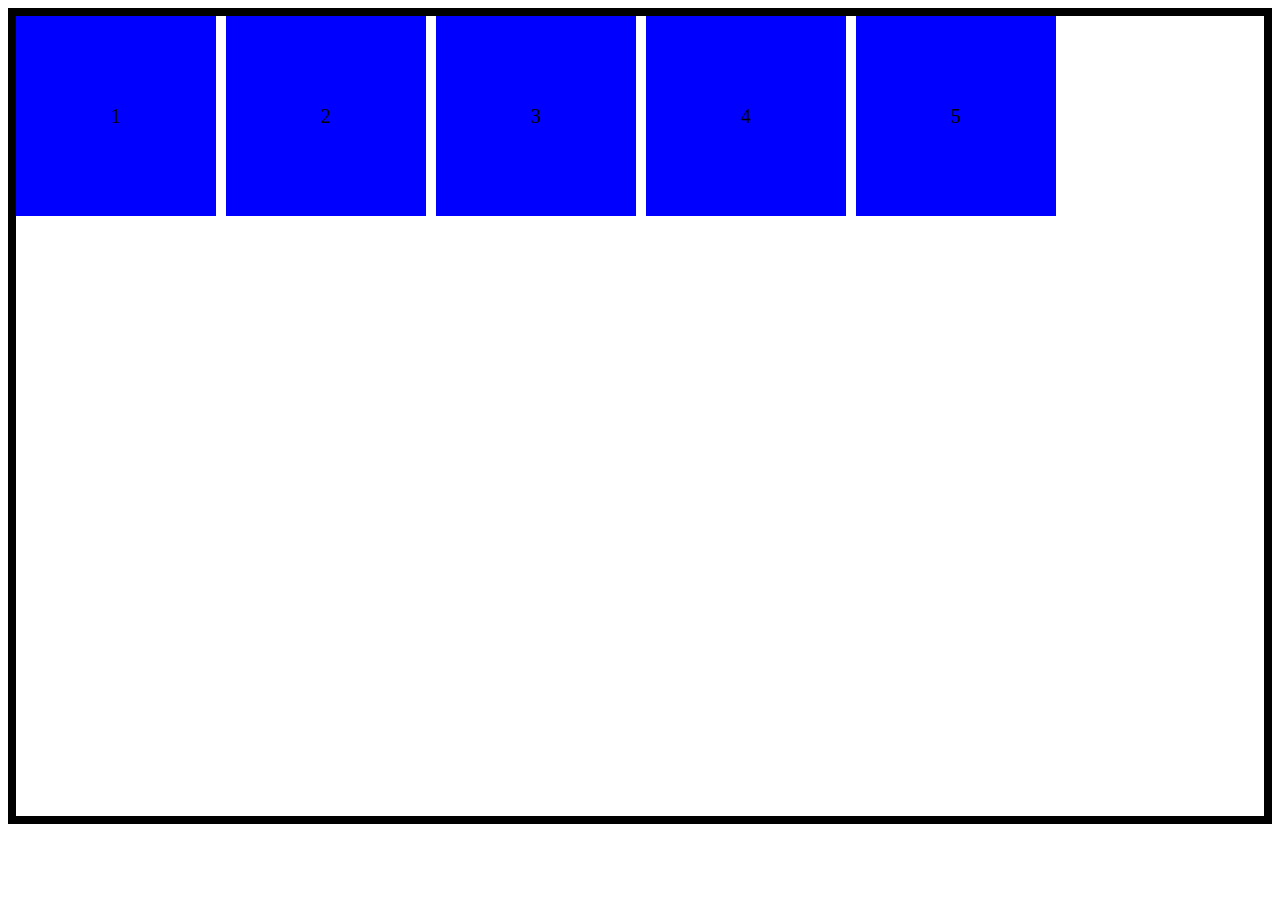
<file: practise/index.html>
<!DOCTYPE html>
<html lang="en">
    <head>
        <meta charset="UTF-8">
        <title>flex-Box</title>
        <link rel="stylesheet" href="style.css">
    </head>
    <body>
        <div class="flex-container">

            <div id="box1" class="box">1</div>
            <div class="box">2</div>
            <div class="box">3</div>
            <div class="box">4</div>
            <div class="box">5</div>
            <!-- <div class="box">6</div>
            <div class="box">7</div>
            <div class="box">8</div>
            <div class="box">9</div>
            <div class="box">10</div> -->
    
        </div>
    
    </body>

</html>
</file>
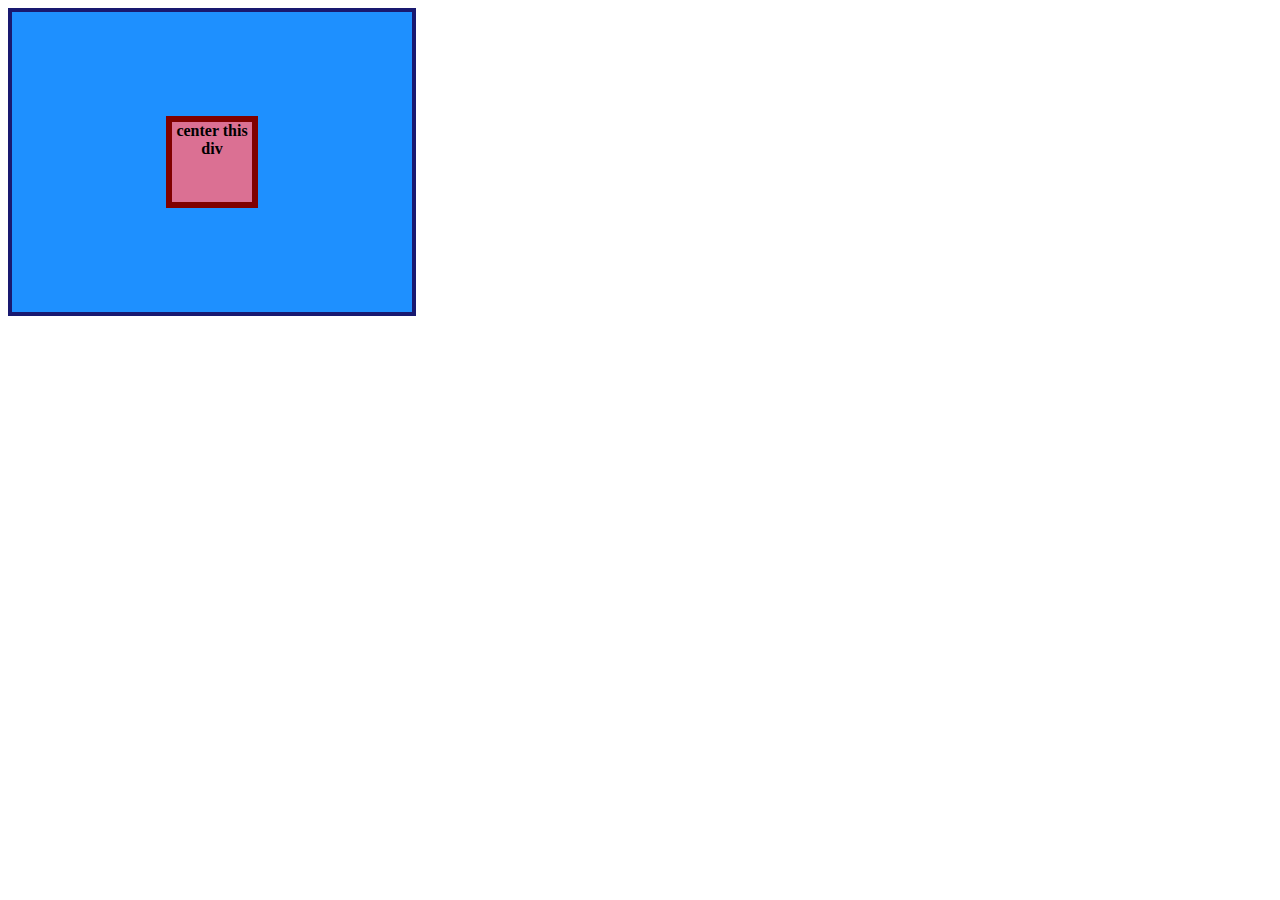
<file: foundations/flex/01-flex-center/index.html>
<!DOCTYPE html>
<html lang="en">
  <head>
    <meta charset="UTF-8">
    <meta http-equiv="X-UA-Compatible" content="IE=edge">
    <meta name="viewport" content="width=device-width, initial-scale=1.0">
    <title>CENTER THIS DIV</title>
    <link rel="stylesheet" href="style.css">
  </head>
  <body>
    <div class="container">
      <div class="box">center this div</div>
    </div>
  </body>
</html>
</file>
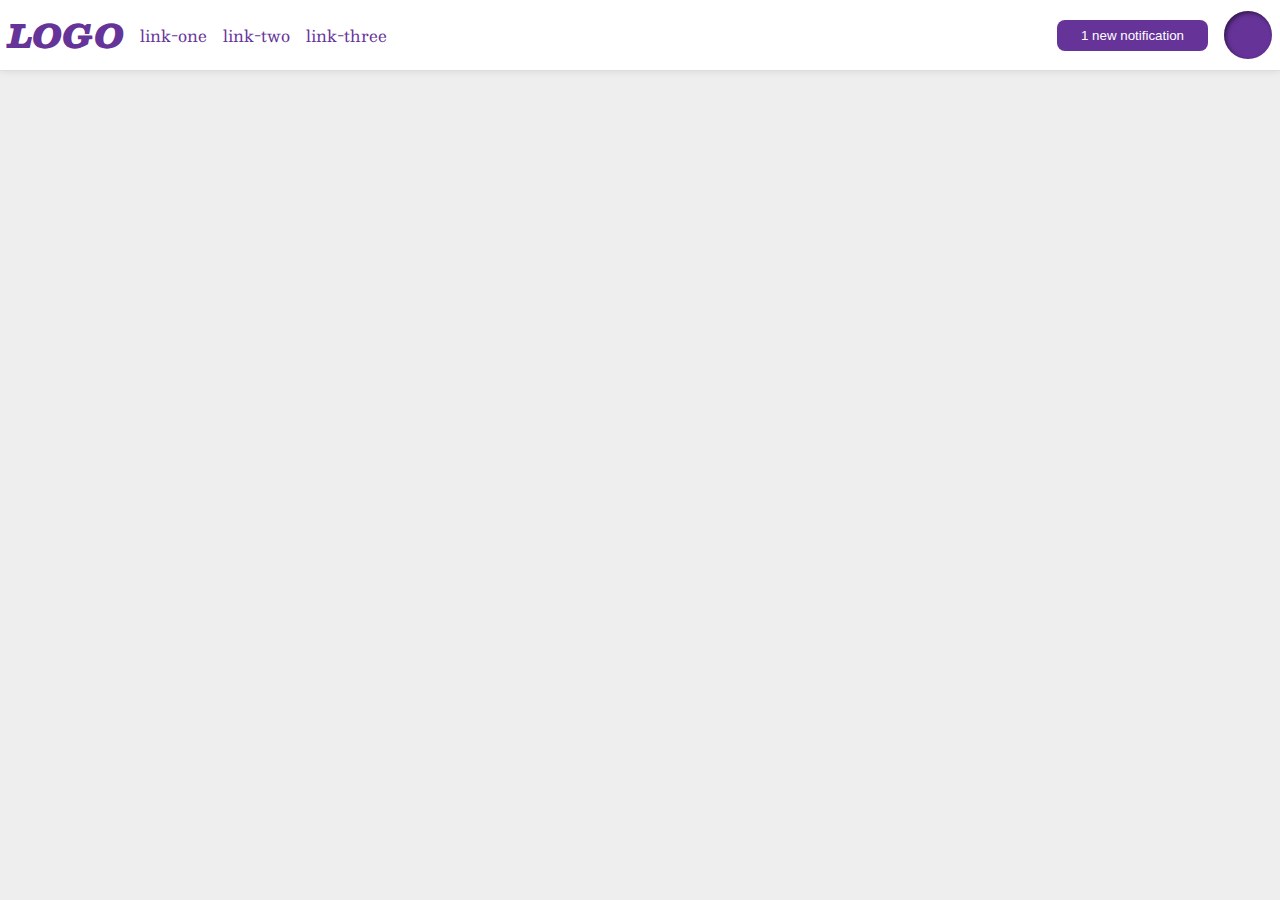
<file: foundations/flex/03-flex-header-2/index.html>
<!DOCTYPE html>
<html lang="en">
  <head>
    <meta charset="UTF-8">
    <meta http-equiv="X-UA-Compatible" content="IE=edge">
    <meta name="viewport" content="width=device-width, initial-scale=1.0">
    <title>Flex Header 2</title>
    <link rel="stylesheet" href="style.css">
  </head>
  <body>
    <div class="header">
      <!-- check throuh solution we divide two parts 
       left and right part left part for the logo and list
       and right part for the notifications and profile  -->
      
       <!-- left part -->
      <div class="left">
      <div class="logo">
        LOGO
      </div>
        <ul class="links">
        <li><a href="https://google.com">link-one</a></li>
        <li><a href="https://google.com">link-two</a></li>
        <li><a href="https://google.com">link-three</a></li>
      </ul>
      </div>

      <!-- right part  -->
      <div class="right">
      <button class="notifications">
        1 new notification
      </button>
      <div class="profile-image"></div>
      </div>
    </div>
  </body>
</html>
</file>
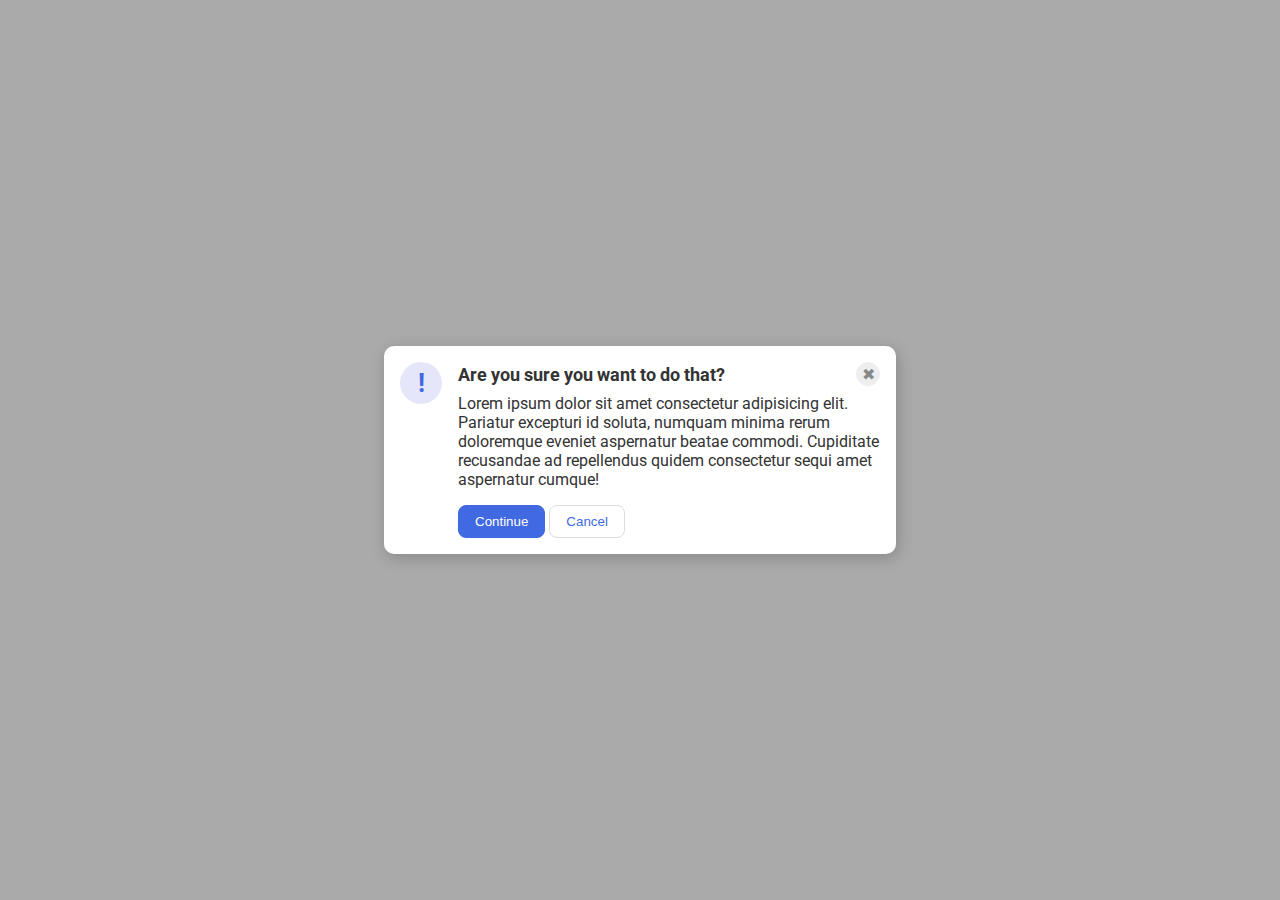
<file: foundations/flex/05-flex-modal/index.html>
<!DOCTYPE html>
<html lang="en">
  <head>
    <meta charset="UTF-8">
    <meta http-equiv="X-UA-Compatible" content="IE=edge">
    <meta name="viewport" content="width=device-width, initial-scale=1.0">
    <link rel="stylesheet" href="style.css">
    <title>Modal</title>
  </head>
  <body>
    <div class="modal">
      <div class="icon">!</div>
      <!-- creation of container with items header and close-button in it. -->
      <div class="container">
      <div class="header">Are you sure you want to do that?
        <!-- button was wrap with the header -->
        <button class="close-button">✖</button>
      </div>
      <div class="text">Lorem ipsum dolor sit amet consectetur adipisicing elit. Pariatur excepturi id soluta, numquam minima rerum doloremque eveniet aspernatur beatae commodi. Cupiditate recusandae ad repellendus quidem consectetur sequi amet aspernatur cumque!</div>
      <button class="continue">Continue</button>
      <button class="cancel">Cancel</button>
      </div>
    </div>
  </body>
</html>
</file>
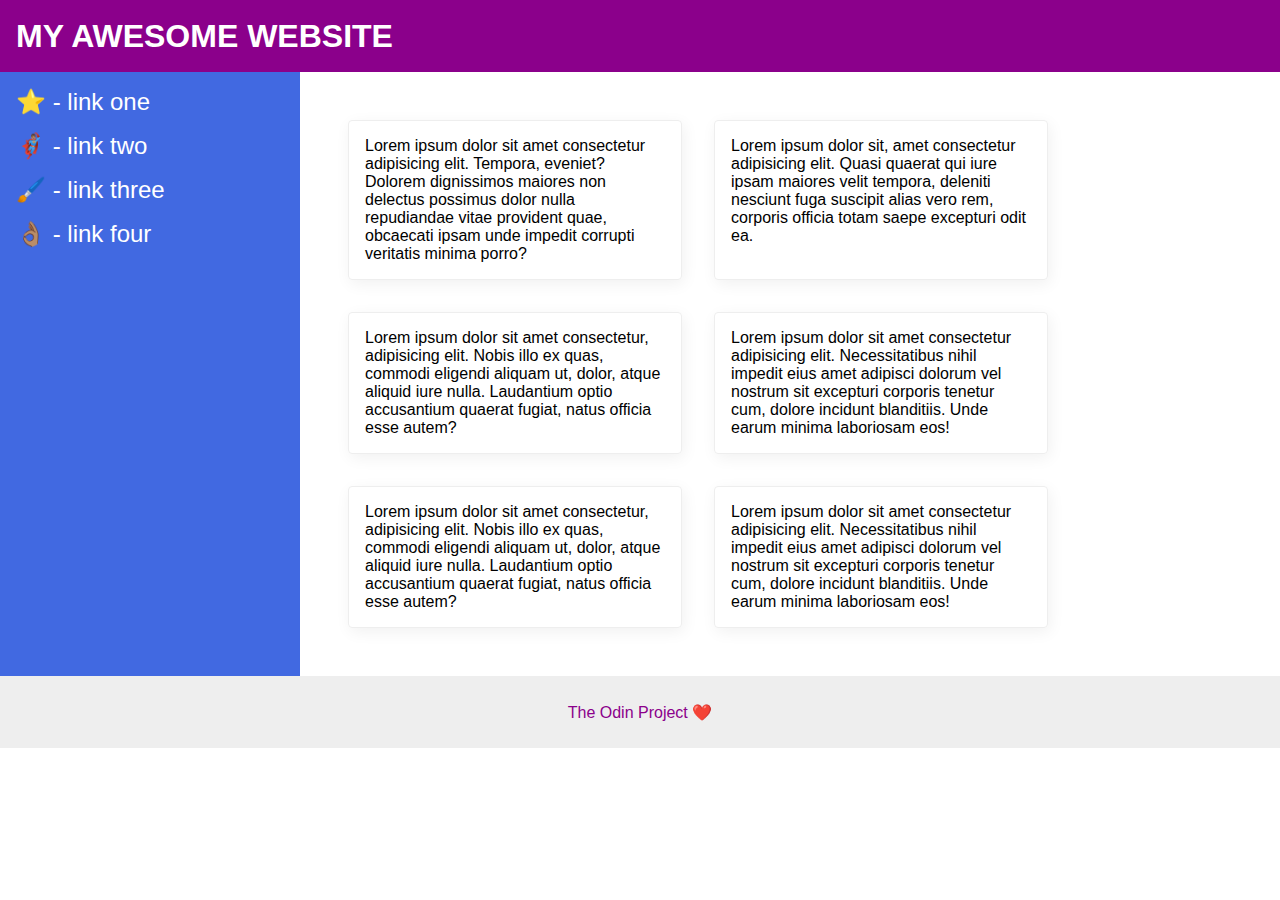
<file: foundations/flex/07-flex-layout-2/index.html>
<!DOCTYPE html>
<html lang="en">
  <head>
    <meta charset="UTF-8">
    <meta http-equiv="X-UA-Compatible" content="IE=edge">
    <meta name="viewport" content="width=device-width, initial-scale=1.0">
    <title>The Holy Grail</title>
    <link rel="stylesheet" href="style.css">
  </head>
  <body>
    <div class="header">
      MY AWESOME WEBSITE
    </div>
    
    <div class="body">
      <div class="sidebar">
        <ul>
          <li><a href="#">⭐ - link one</a></li>
          <li><a href="#">🦸🏽‍♂️ - link two</a></li>
          <li><a href="#">🖌️ - link three</a></li>
          <li><a href="#">👌🏽 - link four</a></li>
        </ul>
      </div>

      <div class="container">
      <div class="card">Lorem ipsum dolor sit amet consectetur adipisicing elit. Tempora, eveniet? Dolorem dignissimos maiores non delectus possimus dolor nulla repudiandae vitae provident quae, obcaecati ipsam unde impedit corrupti veritatis minima porro?</div>
      <div class="card">Lorem ipsum dolor sit, amet consectetur adipisicing elit. Quasi quaerat qui iure ipsam maiores velit tempora, deleniti nesciunt fuga suscipit alias vero rem, corporis officia totam saepe excepturi odit ea.</div>
      <div class="card">Lorem ipsum dolor sit amet consectetur, adipisicing elit. Nobis illo ex quas, commodi eligendi aliquam ut, dolor, atque aliquid iure nulla. Laudantium optio accusantium quaerat fugiat, natus officia esse autem?</div>
      <div class="card">Lorem ipsum dolor sit amet consectetur adipisicing elit. Necessitatibus nihil impedit eius amet adipisci dolorum vel nostrum sit excepturi corporis tenetur cum, dolore incidunt blanditiis. Unde earum minima laboriosam eos!</div>
      <div class="card">Lorem ipsum dolor sit amet consectetur, adipisicing elit. Nobis illo ex quas, commodi eligendi aliquam ut, dolor, atque aliquid iure nulla. Laudantium optio accusantium quaerat fugiat, natus officia esse autem?</div>
      <div class="card">Lorem ipsum dolor sit amet consectetur adipisicing elit. Necessitatibus nihil impedit eius amet adipisci dolorum vel nostrum sit excepturi corporis tenetur cum, dolore incidunt blanditiis. Unde earum minima laboriosam eos!</div>
      </div>
    </div>
    <div class="footer">
      The Odin Project ❤️
    </div>
  </body>
</html>
</file>
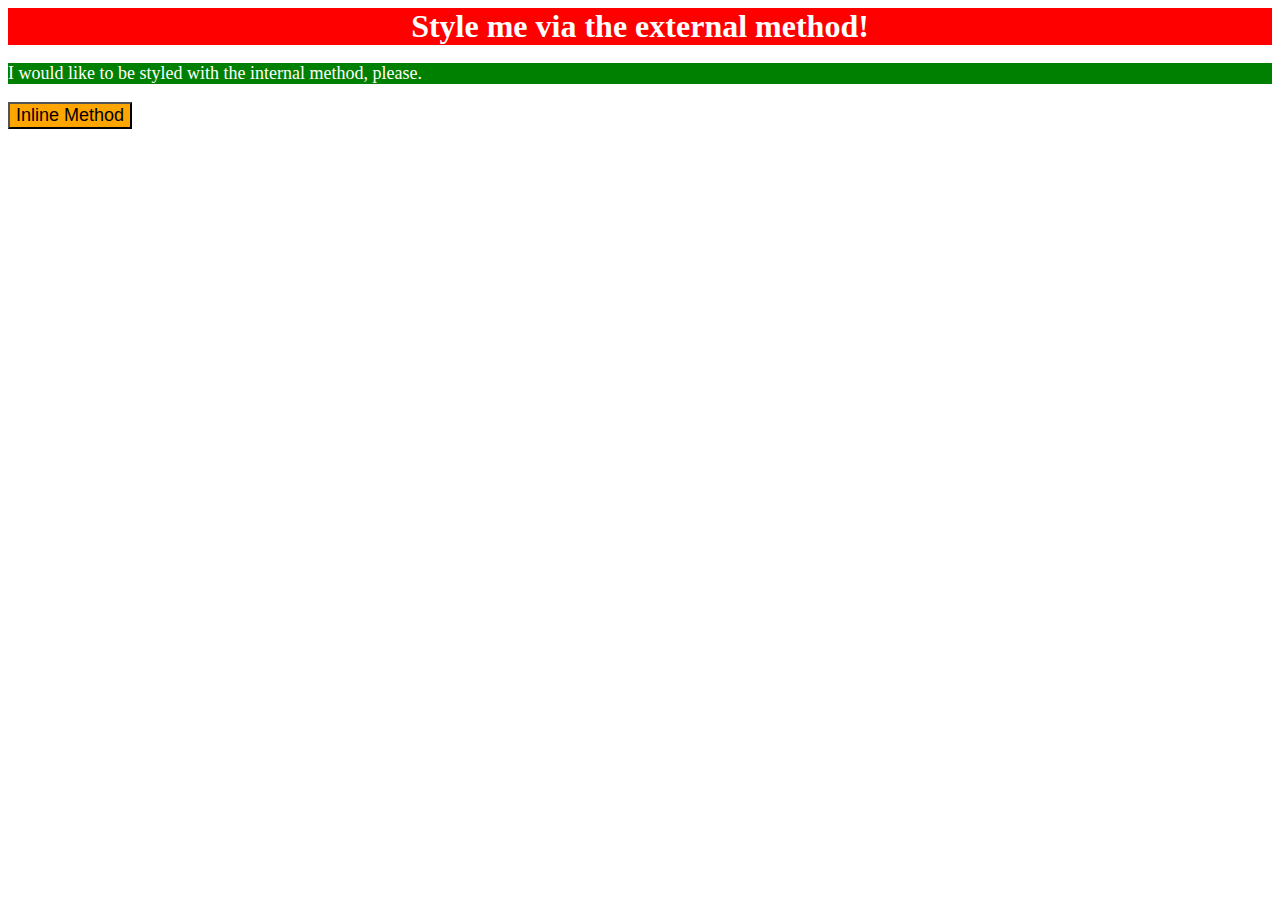
<file: foundations/intro-to-css/01-css-methods/index.html>
<!-- Exercise 00 -->
<!DOCTYPE html>
<html lang="en">

<head>
  <meta charset="UTF-8">
  <meta http-equiv="X-UA-Compatible" content="IE=edge">
  <meta name="viewport" content="width=device-width, initial-scale=1.0">
  <title>Methods for Adding CSS</title>
  <link rel="stylesheet" href="./style.css">
  <style>
    p {
      background-color: green;
      color: white;
      font-size: 18px;
    }
  </style>
</head>

<body>
  <div>Style me via the external method!</div>
  <p>I would like to be styled with the internal method, please.</p>
  <button style="background-color: orange; font-size: 18px;">Inline Method</button>
</body>

</html>
</file>
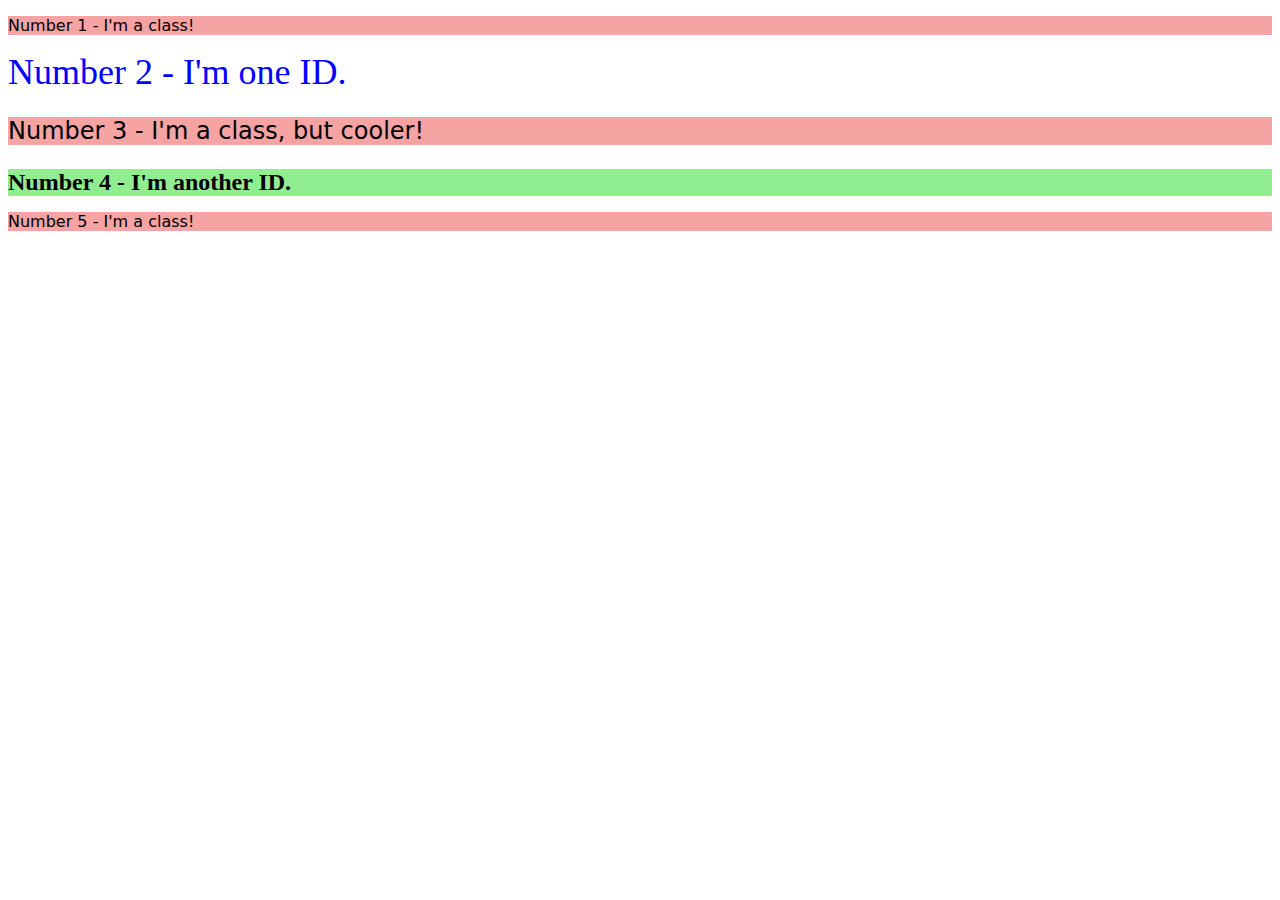
<file: foundations/intro-to-css/02-class-id-selectors/index.html>
<!-- Exercise 01 -->
<!DOCTYPE html>
<html lang="en">
  <head>
    <meta charset="UTF-8">
    <meta http-equiv="X-UA-Compatible" content="IE=edge">
    <meta name="viewport" content="width=device-width, initial-scale=1.0">
    <title>Class and ID Selectors</title>
    <link rel="stylesheet" href="style.css">
  </head>
  <body>
    <p class="odd">Number 1 - I'm a class!</p>
    <div id="blue">Number 2 - I'm one ID.</div>
    <p class="odd font-size">Number 3 - I'm a class, but cooler!</p>
    <div id="light-green" class="font-size">Number 4 - I'm another ID.</div>
    <p class="odd">Number 5 - I'm a class!</p>
  </body>
</html>
</file>
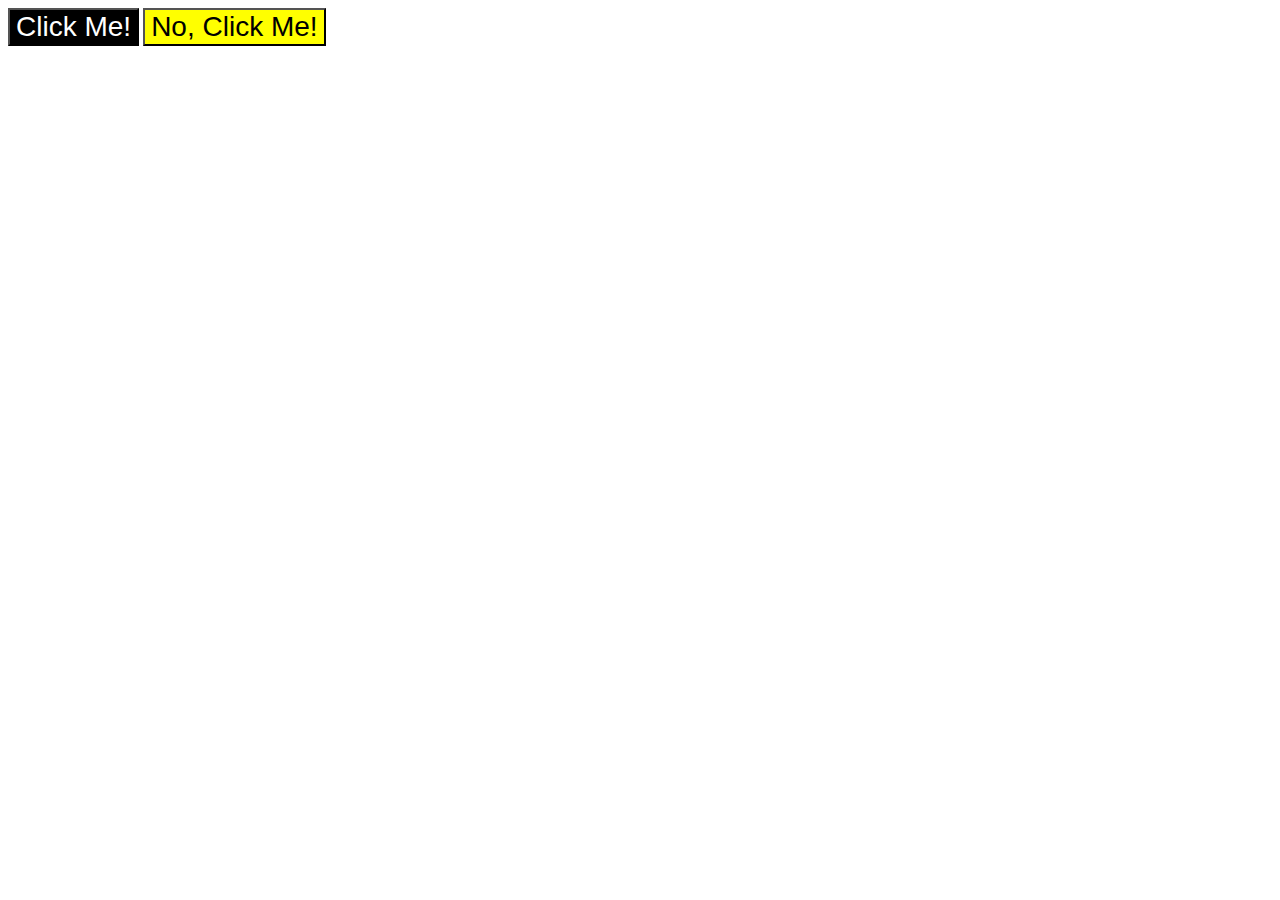
<file: foundations/intro-to-css/03-grouping-selectors/index.html>
<!-- Exercies 03 -->
<!DOCTYPE html>
<html lang="en">
  <head>
    <meta charset="UTF-8">
    <meta http-equiv="X-UA-Compatible" content="IE=edge">
    <meta name="viewport" content="width=device-width, initial-scale=1.0">
    <title>Grouping Selectors</title>
    <link rel="stylesheet" href="style.css">
  </head>
  <body>
    <button class="yes-click">Click Me!</button>
    <button class="no-click">No, Click Me!</button>
  </body>
</html>
</file>
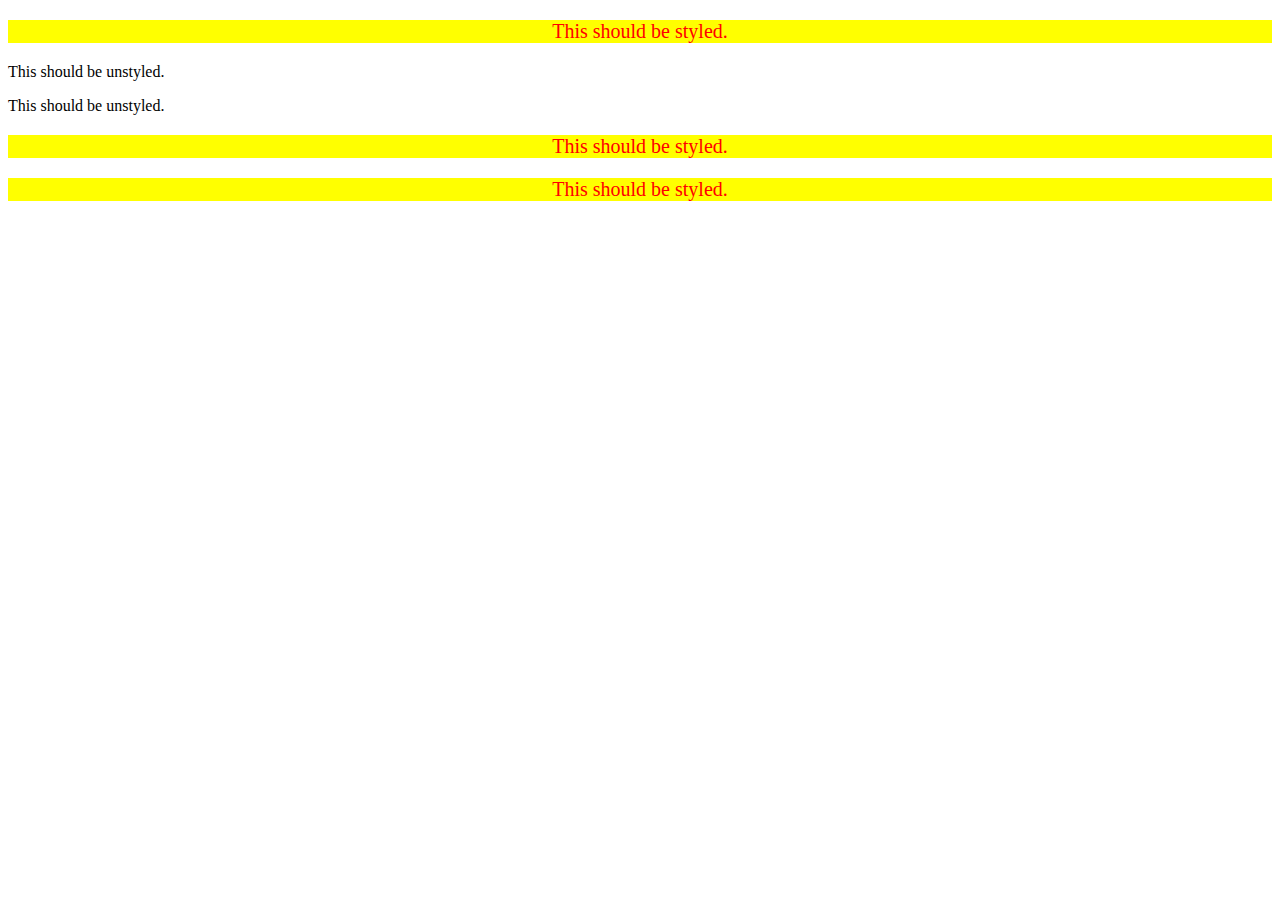
<file: foundations/intro-to-css/05-descendant-combinator/index.html>
<!-- Exercise 05 -->
<!DOCTYPE html>
<html lang="en">
  <head>
    <meta charset="UTF-8">
    <meta http-equiv="X-UA-Compatible" content="IE=edge">
    <meta name="viewport" content="width=device-width, initial-scale=1.0">
    <title>Descendant Combinator</title>
    <link rel="stylesheet" href="style.css">
  </head>
  <body>
    <div class="container">
      <p class="text">This should be styled.</p>
    </div>
    <p class="text">This should be unstyled.</p>
    <p class="text">This should be unstyled.</p>
    <div class="container">
      <p class="text">This should be styled.</p>
      <p class="text">This should be styled.</p>
    </div>
  </body>
</html>
</file>
<file: practise/style.css>
.flex-container {
    display: flex;
    border: 8px solid black;
    min-height: 800px; /*let the height must be at least 800px and allows to grow or less unlike height*/

    /* justify-content:  is used to align the flex items 
    along the main axis either in row or column. */

    /*let the item at beign*/
    /* justify-content: flex-start; */
    /*let the item to at end*/
    /* justify-content: flex-end; */
    /*let the items to be center*/  
    /* justify-content: center;  */
    
    /* Items are evenly distributed, no space at the start or end. */
    /* justify-content: space-between;  */
    /* Items have equal space around them (edges have half the space). */
    /* justify-content: space-around; */
    /* Items have equal space on all sides (edges get the same space as between items). */
    /* justify-content: space-evenly; */

    /*now to center the flex items, we us the property of align-items
    this align-items control the alignment along the cross axis not main axis where as
    justify-content work along the main axis*/
    
    /*let the items to be in top*/
    /* align-items: flex-start; */
    /*let the items to be in bottom*/ 
    /* align-items: flex-end; */
     /*let the items to be in center along the cross axis*/ 
    /* align-items: center;  */

    /*for the align items the aligment works in cross axis so the changes will done in veritical side no horizontal
    so for the small number items which align in single row no effect can be seen*/
    /* align-items:stretch; */

    /*flex-direction is another property which will control the direction of 
    main axis and its default value is row*/

    /*let items to go from left to right*/
    /* flex-direction: row; */
    /*let the item to go from right to left and  also the vlaue(order) whole items in right end side */
    /* flex-direction: row-reverse; */

    /*now the order got flipped we can use the flex-end in justify content
    to start from left to right but the order would be from 5 to 1*/
    /* justify-content: flex-end; */

    /*let the items goes from row to coloumn*/
    /* flex-direction: column; */

    /*since the items goes into column then the main axis would be in column and cross would be in 
    row so instead of using justify content we can use the align items 
    since justify-content works from top to bottom of main aixs and if the itmes is in column then 
    it won't work instead we use the align items*/
    /* align-items: center; */

    /*gap properties would create gap between the items */

    /*create the gap on each child-items with 10px wide */
    gap:10px;

    /*let the items to align in next line if the space is not enough*/
    /* flex-wrap: wrap; */

    /*let the items to aling in single row and if the size decrease the items 
    would shrink and if the spaces are not enough then there would be overflow*/
    /* flex-wrap: nowrap; */
    
    /*if we want to align items in center or anywhere we can use the learnt property */
    /* justify-content: center; */
    /* align-items: center; */

    /*now another property called align-content which can be used only
    when there are multiple rows and its used to give the spaces for both x and y cases*/
    /* align-content:center; */

    /*we can also put the gap using row-gap and column-gap*/
    /* row-gap: 10px;
    column-gap: 20px;
     */

    



}

.box {
    /*if we want to put the items or numbers at center we can go through all 
    process using flex-box and its properties but in child-tiems*/
    
    /* Now if the flex-wrap is not applied then vh or view port would be automically 
    resized if the vh is too small and this behavior: can be specified 
    using flex-shrink: 
    can it can be applied to items not the main container*/
    
    /*this would no longer let to resize so, overflowed the container and also for the cases
    for every non-flex layout
    now to prevent the items to get overflowed we can use eithere flex layout
    like using wrap or flex-shrink to 1 to prevent from overflowing
    default value of flex-shrink is 1*/

    /* flex-shrink: 1; */

    /*next is flex-grow which let the items size to grow and by default the flex-grow is 0 
    if we put the vlaue of flex-grow to 1, all the items would filled upt the spaces of container
    if the spaces are more the size would grow accordingly*/

    /*Now there is another min-width and max-width which puts the limit of how much the items size
    should grows or shrinks pass passign the vlue to min and max width*/


    /* flex-grow: 1; */
    flex-shrink: 1;
    /*let the size shrink upto 100px*/
    min-width: 100px;
    /*let the size grow upt ot 200px*/
    /* max-width: 200px; */
    display: flex;
    justify-content: center;
    align-items: center;
    height: 200px;
    width: 200px;
    background-color: blue;
    font-size: 20px;
}
/* 
now we can also use the flex-shrink by targeting the specific element and here
we can put the flex-shrink to only items numbwe 1 to 0 and the size of 1 would never shrink while other 
would cause other would have shirnk value 1 unlike 0 for 1 . */



#box1 {
    /* flex-shrink: 0; */

    /*we can also use the flex-grow for the sepcific target items where the
    targeted items will only grow while other won't and fill up the parent sapces*/

    /*also can pass the multiple number which means high number, then would fill the space much faster or reserve than other flex-grow numbers
    can be applied to flex-shrink also*/
    
    
    /* flex-grow:3; */

    /*align slef will let the specific items to flexable using align-selfs*/
    /* align-self: center; */
}

/*well grow upto 200px and shrink upto 100px
we can combine with media queries to let handle sizes*/
@media(max-width: 575px){
    .flex-container {
        flex-wrap: wrap;

    }
}
</file>
<file: foundations/flex/01-flex-center/style.css>
.container {
  background: dodgerblue;
  border: 4px solid midnightblue;
  width: 400px;
  height: 300px;
  /*centering flex item in center using 
  display:flex, justify-content:center, align-items: center*/
  display: flex;
  justify-content: center;
  align-items: center;
}

.box {
  background: palevioletred;
  font-weight: bold;
  text-align: center;
  border: 6px solid maroon;
  width: 80px;
  height: 80px;
}
</file>
<file: foundations/flex/03-flex-header-2/style.css>
/* this is some magical font-importing.  
you'll learn about it later. */
@import url('https://fonts.googleapis.com/css2?family=Besley:ital,wght@0,400;1,900&display=swap');

body {
  margin: 0;
  background: #eee;
  font-family: Besley, serif;
}

.header {
  background: white;
  border-bottom: 1px solid #ddd;
  box-shadow: 0 0 8px rgba(0,0,0,.1);
  /*make changes to main container using display flex and 
  justify-content: space-between, padding:8px*/
  display: flex;
  justify-content: space-between;
  padding: 8px;

}

.profile-image {
  background: rebeccapurple;
  box-shadow: inset 2px 2px 4px rgba(0,0,0,.5);
  border-radius: 50%;
  width: 48px;
  height: 48px;
}

.logo {
  color: rebeccapurple;
  font-size: 32px;
  font-weight: 900;
  font-style: italic;

}

button {
  border: none;
  border-radius: 8px;
  background: rebeccapurple;
  color: white;
  padding: 8px 24px;
}

a {
  /* this removes the line under our links */
  text-decoration: none;
  color: rebeccapurple;
}

ul {
  list-style-type: none;

  /*make the display flex and gap:16 and padding and margin to 0*/
  display: flex;
  gap: 16px;
  padding:0;
  margin:0;
}

/*make the middle itmes list and notification to move left and right most accrodinglty
use display:flex, align-items:center and also gap to 16px*/
.left, .right {
  display: flex;
  align-items: center;
  gap: 16px;
  
}
</file>
<file: foundations/flex/05-flex-modal/style.css>
@import url('https://fonts.googleapis.com/css2?family=Roboto:wght@400;700&display=swap');

html, body {
  height: 100%;
}

body {
  font-family: Roboto, sans-serif;
  margin: 0;
  background: #aaa;
  color: #333;
  /* I'll give you this one for free lol */
  display: flex;
  align-items: center;
  justify-content: center;
}

.modal {
  background: white;
  width: 480px;
  border-radius: 10px;
  box-shadow: 2px 4px 16px rgba(0,0,0,.2);
}

.icon {
  color: royalblue;
  font-size: 26px;
  font-weight: 700;
  background: lavender;
  width: 42px;
  height: 42px;
  border-radius: 50%;
  display: flex;
  align-items: center;
  justify-content: center;
}

.close-button {
  background: #eee;
  border-radius: 50%;
  color: #888;
  font-weight: 400;
  font-size: 16px;
  height: 24px;
  width: 24px;
  display: flex;
  align-items: center;
  justify-content: center;
  border: 1px solid #eee;
  padding: 0;
}

button {
  cursor: pointer;
  padding: 8px 16px;
  border-radius: 8px;
}

button.continue {
  background: royalblue;
  border: 1px solid royalblue;
  color: white;
}

button.cancel {
  background: white;
  border: 1px solid #ddd;
  color: royalblue;
}

/* solution */
.modal {
  display: flex;
  padding: 16px;
  gap: 16px;
}

/* let the icon to be unshrinkable */
.icon {
  flex-shrink: 0;
}

/* manage the items part of header where the buttom and the header is on same container */
.header {
  display: flex;
  align-items: center;
  justify-content: space-between;
  font-size: 18px;
  font-weight: 700;
  margin-bottom: 8px;
}

/* finally let the text to be space filled with the maring-bottom at 16px */
.text {
  margin-bottom: 16px;
}
</file>
<file: foundations/flex/07-flex-layout-2/style.css>
body {
  font-family: -apple-system, BlinkMacSystemFont, 'Segoe UI', Roboto, Oxygen, Ubuntu, Cantarell, 'Open Sans', 'Helvetica Neue', sans-serif;
  margin: 0;
  min-height: 100vh;
}

.header {
  height: 72px;
  background: darkmagenta;
  color: white;
}

.footer {
  height: 72px;
  background: #eee;
  color: darkmagenta;
}

.sidebar {
  width: 300px;
  background: royalblue;
  box-sizing: border-box;
}

.card {
  border: 1px solid #eee;
  box-shadow: 2px 4px 16px rgba(0,0,0,.06);
  border-radius: 4px;
}

/*SOLUTION*/
/* body {
  display: flex;
  flex-direction: column;

} */

.body {
  display: flex;
  flex: 1;
}

.sidebar {
  flex-shrink: 0;
  padding: 16px;
}

ul {
  list-style-type: none;
  margin: 0;
  padding: 0;
}

li {
  margin-bottom: 16px;
}

.header {
  display: flex;
  align-items: center;
  padding: 0 16px;
  font-size: 32px;
  font-weight: 900;

}

a {
  text-decoration: none;
  color: white;
  font-size: 24px;
}


.sidebar {
  align-self: stretch;

}

.container {
  padding: 48px;
  display: flex;
  flex-wrap: wrap;
  gap: 32px;
}

.card {
  padding: 16px;
  width: 300px;
}

.footer {
  display: flex;
  align-items: center;
  justify-content: center;
}
</file>
<file: foundations/intro-to-css/01-css-methods/style.css>
div {
    background-color: red;
    color:white;
    font-size: 32px;
    font-weight: bold;
    text-align: center;
}
</file>
<file: foundations/intro-to-css/02-class-id-selectors/style.css>
.odd {
    background-color: rgb(245, 163, 163);
    font-family: Verdana, "DejaVu Sans", sans-serif;
    /* font-size: 24px; */
}

.font-size{
    font-size: 24px;
}

#blue {
    color: blue;
    font-size: 36px;
  
}

#light-green{
    background-color: lightgreen;
    font-weight: bold;
}
</file>
<file: foundations/intro-to-css/03-grouping-selectors/style.css>
.yes-click, .no-click{
    font-size: 28px;
    font-family:Helvetica, 'Times New Roman', sans-serif;
}

.yes-click{
    background-color: black;
    color: white;
}

.no-click{
    background-color: yellow;
}
</file>
<file: foundations/intro-to-css/05-descendant-combinator/style.css>
div > p {
    background-color: yellow;
    color: red;
    font-size: 20px;
    text-align: center;
}
</file>
